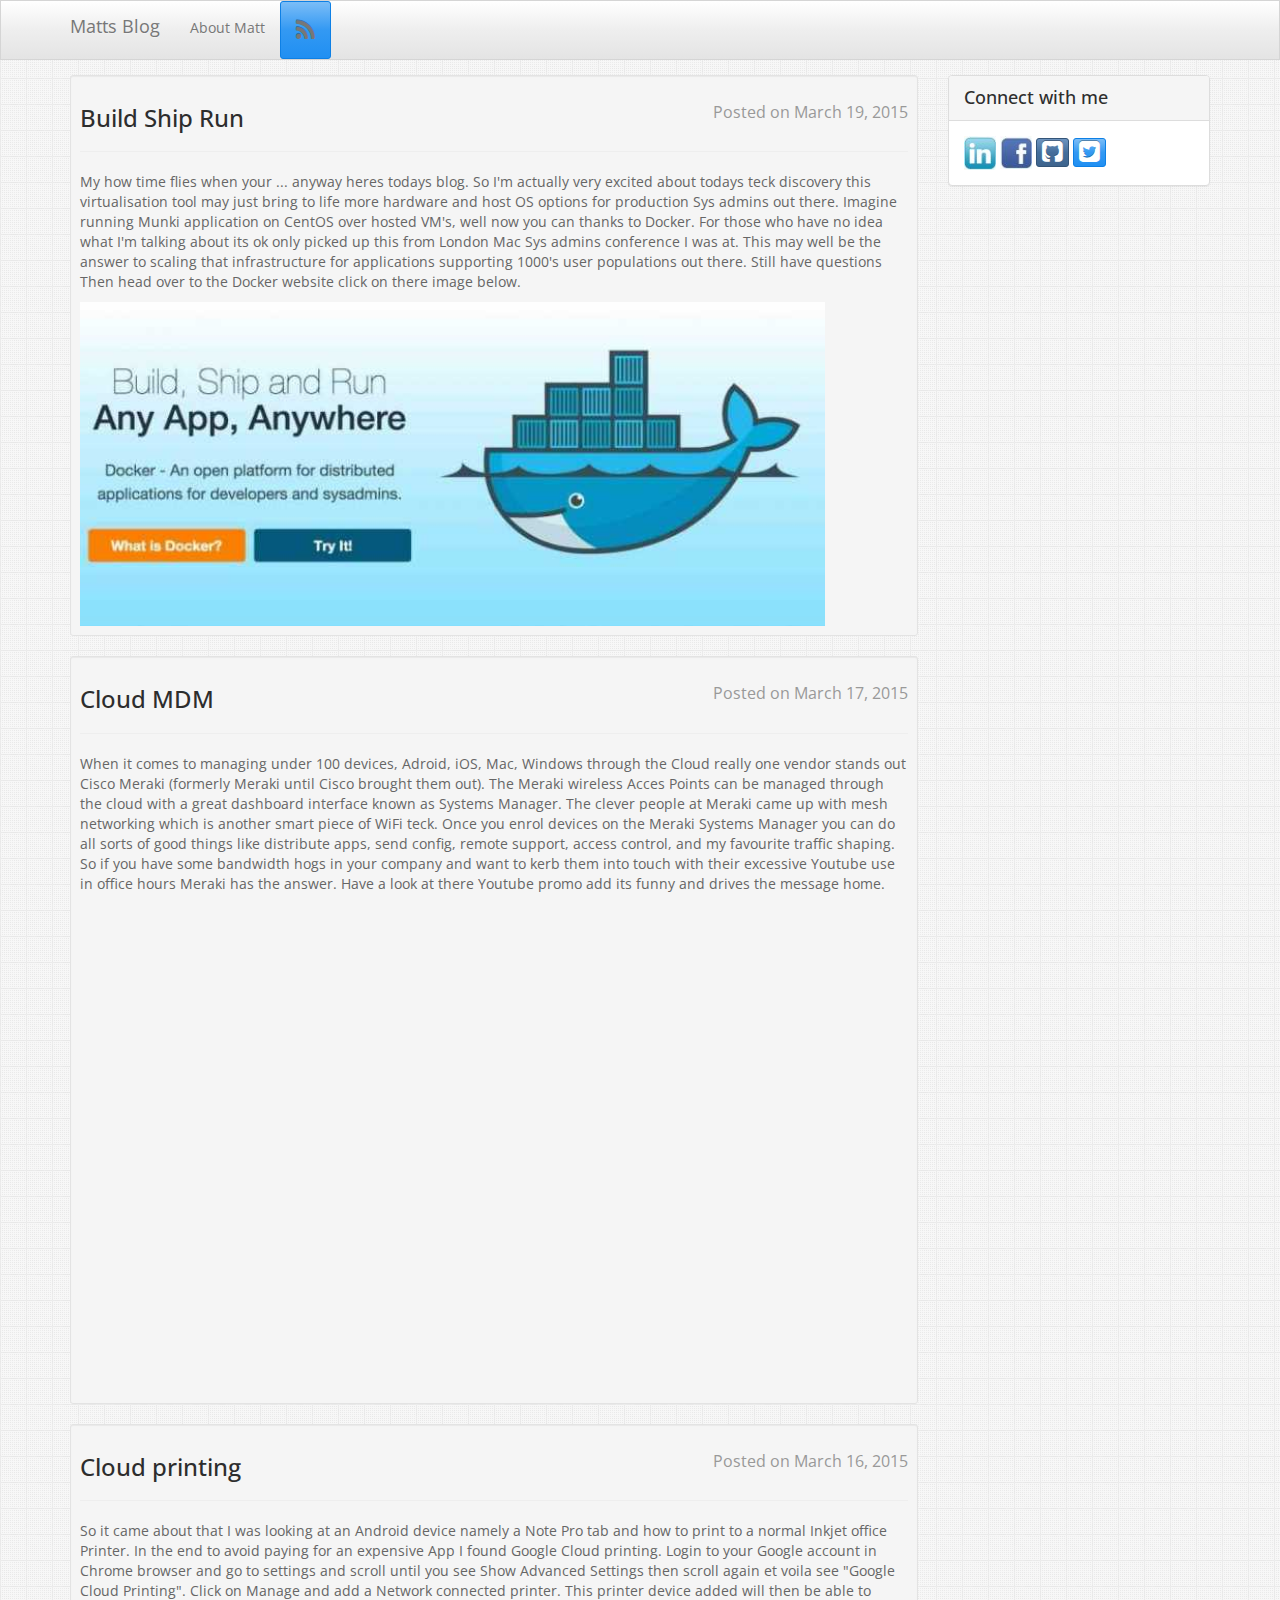
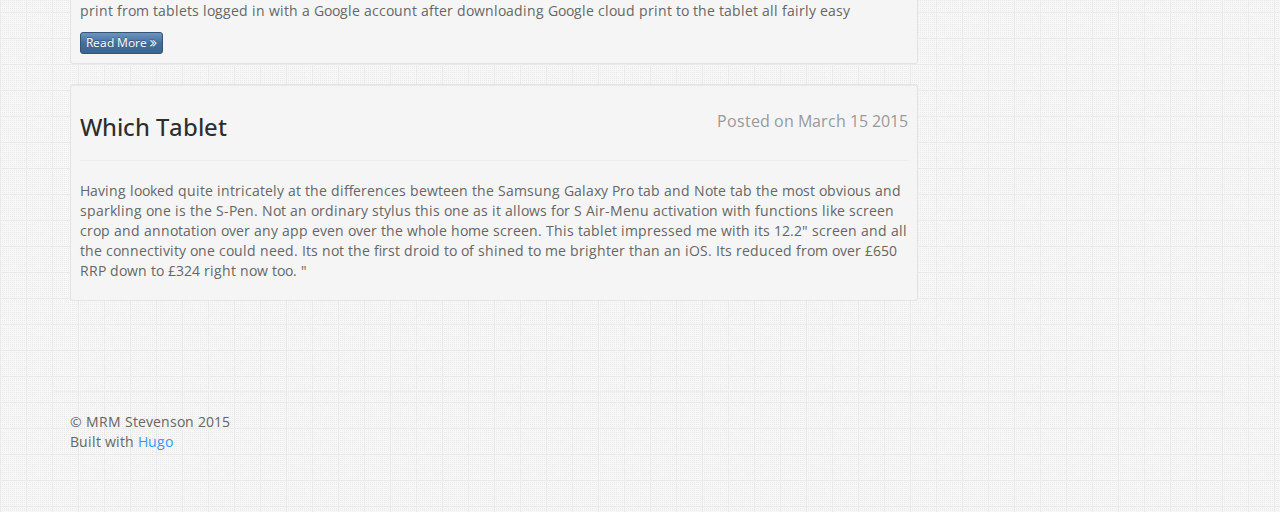
<file: index.html>
<!doctype html>
<html lang="en">
<head>
    
    <meta charset="utf-8">
    <meta http-equiv="X-UA-Compatible" content="IE=edge,chrome=1">
    <meta name="viewport" content="width=device-width, initial-scale=1.0">
    <meta name="description" content="Matt Stevenson Teck Blog">
    <meta name="author" content="MRM Stevenson"> 
    <link rel="icon" type="image/x-icon" href="https://assets-cdn.github.com/favicon.ico">
    <meta property="og:image" content="http://mrmstevenson.github.io/images/spock.jpg" />
    <meta property="og:description" content="Highly experienced IT professional in Web, application 
    Integration, Systems admin over 15 years in cross platform Management of Apple Linux and Windows
    Coding experience in HTML, CSS, PHP, Bash, Swift, Python." />

    <title>Matts Blog</title>
    <link rel="canonical" href="http://mrmstevenson.github.io/">
    
    <link href="/css/bootstrap.css" rel="stylesheet">
    <link href="/css/bootstrap-social.css" rel="stylesheet">
    <link href="/css/font-awesome.css" rel="stylesheet">
    <link href="/css/custom.css" rel="stylesheet">
    <link href="http://localhost:1313/index.xml" rel="alternate" type="application/rss+xml" title="My Blog" />
</head>

<body>
<div id="fb-root"></div>
    <nav class="navbar navbar-default navbar-fixed-top" role="navigation">
        <div class="container">
            <div class="navbar-header">
                <button type="button" class="navbar-toggle" data-toggle="collapse" data-target=".navbar-ex1-collapse">
                    <span class="sr-only">Toggle Navigation</span>
                    <span class="icon-bar"></span>
                    <span class="icon-bar"></span>
                    <span class="icon-bar"></span>
                </button>
                <a class="navbar-brand" href="http://mrmstevenson.github.io/">Matts Blog</a>
            </div>
            <div class="collapse navbar-collapse navbar-ex1-collapse">
                <ul class="nav navbar-nav">
                    <li><a href="/about/">About Matt</a></li>
                    <li><a href="http://mrmstevenson.github.io" class="btn btn-info btn-xs"><i class="fa fa-rss fa-2x"></i></a></li>
                    
                </ul>
            </div>
        </div>
    </nav>
<div class="container">
    <div class="row">
        <div class="col-md-9">
    
    <div class="well well-sm">
    <h3>Build Ship Run</a> <small class="pull-right">Posted on March 19, 2015</small><br>
        <small></small>
    </h3>
    <hr>
    <p>My how time flies when your ... anyway heres todays blog. So I'm actually very excited about todays teck discovery
    this virtualisation tool may just bring to life more hardware and host OS options for production Sys admins out there. 
    Imagine running Munki application on CentOS over hosted VM's, well now you can thanks to Docker. For those who have no
    idea what I'm talking about its ok only picked up this from London Mac Sys admins conference I was at. This may well be the 
    answer to scaling that infrastructure for applications supporting 1000's user populations out there. Still have questions
    Then head over to the Docker website click on there image below.</p>
    <a href="http://www.docker.com" target="_blank"><img src="http://mrmstevenson.github.io/images/docker.jpg" class="flr" alt="docker" width="90%" height="90%">
</a>  
  </div>    
        
                <div class="well well-sm">
    <h3>Cloud MDM</a> <small class="pull-right">Posted on March 17, 2015</small><br>
        <small></small>
    </h3>
    <hr>
    <p>When it comes to managing under 100 devices, Adroid, iOS, Mac, Windows through the Cloud really one vendor stands out Cisco Meraki (formerly Meraki until Cisco brought them out). 
    The Meraki wireless Acces Points can be managed through the cloud with a great dashboard interface known as Systems Manager. The clever people at Meraki came up with mesh networking which is another smart piece of WiFi teck. 
    Once you enrol devices on the Meraki Systems Manager you can do all sorts of good things like distribute apps, send config, remote support, access control, and my favourite traffic shaping. 
    So if you have some bandwidth hogs in your company and want to kerb them into touch with their excessive Youtube use in office hours Meraki has the answer. 
    Have a look at there Youtube promo add its funny and drives the message home.</p>
    <div class="videoWrapper">
 <iframe width="90%" height="90%" src="https://www.youtube.com/embed/GbsR6zt_KpI" frameborder="0" allowfullscreen></iframe>
 </div>
  </div>
        
            <div class="well well-sm">
    <h3>Cloud printing</a> <small class="pull-right">Posted on March 16, 2015</small><br>
        <small></small>
    </h3>
    <hr>
    <p>So it came about that I was looking at an Android device namely a Note Pro tab and how to print to a normal Inkjet office Printer. In the end to avoid paying for an expensive App I found Google Cloud printing. Login to your Google account in Chrome browser and go to settings and scroll until you see Show Advanced Settings then scroll again et voila see "Google Cloud Printing". Click on Manage and add a Network connected printer. This printer device added will then be able to print from tablets logged in with a Google account after downloading Google cloud print to the tablet all fairly easy</p>
    <a class="btn btn-primary btn-xs" href="http://mrmstevenson.github.io">Read More <span class="fa fa-angle-double-right"></span></a>
</div>
        
            <div class="well well-sm">
    <h3>Which Tablet</a> <small class="pull-right">Posted on March 15 2015</small><br>
        <small></small>
    </h3>
    <hr>
    <p>Having looked quite intricately at the differences bewteen the Samsung Galaxy Pro tab and Note tab the most obvious and sparkling one is the S-Pen. Not an ordinary stylus this one as it allows for S Air-Menu activation with functions like screen crop and annotation over any app even over the whole home screen. This tablet impressed me with its 12.2" screen and all the connectivity one could need. Its not the first droid to of shined to me brighter than an iOS. Its reduced from over £650 RRP down to £324 right now too. "</p>
            </div>
        </div>

        
        <div class="col-md-3">
                <div class="panel panel-default">
        <div class="panel-heading" style="padding: 2px 15px;">
            <h4>Connect with me</h4>
        </div>
        <div class="panel-body">
            <a href="http://www.linkedin.com/pub/matt-stevenson/71/12b/802/en" target="_blank"><img src="http://mrmstevenson.github.io/images/linkedin-icon.jpg" alt="Linkedin MRMStevenson" width="32" height="32"></a>
            <a href="https://www.facebook.com/matthew.stevenson.7374" target="_blank"><img src="http://mrmstevenson.github.io/images/fb-icon.jpg" alt="Facebook in MRMStevenson" width="32" height="32"></a>
            <a href="https://github.com/mrmstevenson/" target="_blank" class="btn btn-primary btn-xs"><i class="fa fa-github-square fa-2x"></i></a>
            <a href="https://twitter.com/digitalpilgrimz" target="_blank" class="btn btn-info btn-xs"><i class="fa fa-twitter-square fa-2x"></i></a>
        </div>
    </div>

        </div>
    </div>
        <footer>
            <div class="row">
                <hr>
                <div class="col-sm-12">
                    <p>&copy; MRM Stevenson 2015<br>
                    Built with <a href="https://github.com/spf13/hugo" target="_blank">Hugo</a></p>
                </div>
            </div>
        </footer>
</div>

    <script src="/js/jquery.js"></script>
    <script src="/js/bootstrap.js"></script>
    <script src="https://google-code-prettify.googlecode.com/svn/loader/run_prettify.js"></script>
</body>
</html>
</file>
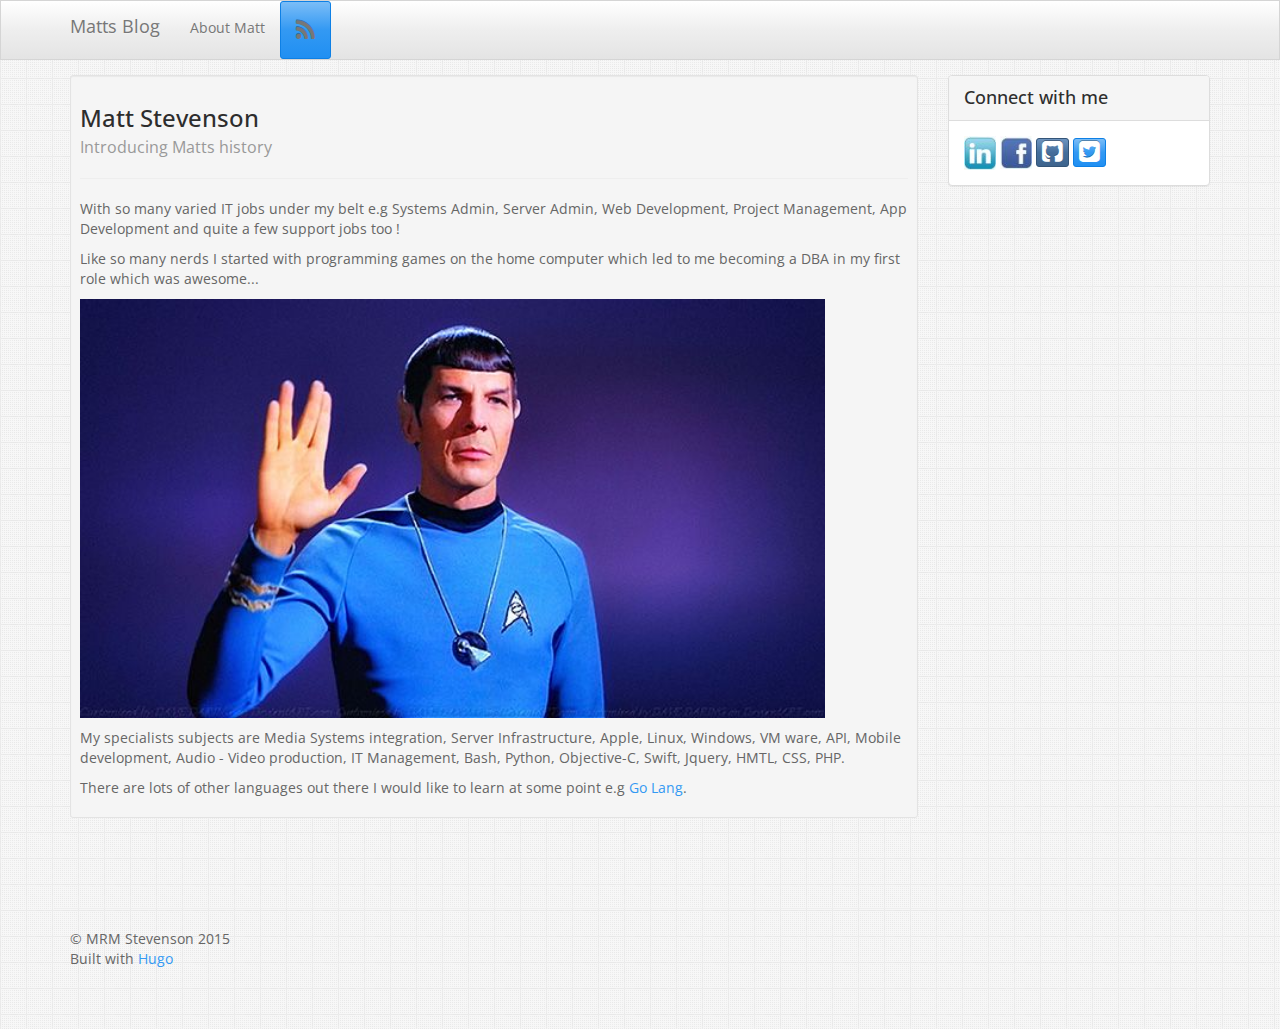
<file: about/index.html>
<!doctype html>
<html lang="en">
<head>
    
    <meta charset="utf-8">
    <meta http-equiv="X-UA-Compatible" content="IE=edge,chrome=1">
    <meta name="viewport" content="width=device-width, initial-scale=1.0">
    <meta name="description" content="MRM Stevenson Teck blog">
    <meta name="author" content="MRM Stevenson">
    <link rel="icon" type="image/x-icon" href="https://assets-cdn.github.com/favicon.ico">
    <meta property="og:image" content="http://mrmstevenson.github.io/images/spock.jpg" />
    <meta property="og:description" content="Highly experienced IT professional in Web, application 
    Integration, Systems admin over 15 years in cross platform Management of Apple Linux and Windows
    Coding experience in HTML, CSS, PHP, Bash, Swift, Python." />
    <title>About MRM Stevenson</title>
    <link rel="canonical" href="http://mrmstevenson.github.io/about/">
    
    <link href="/css/bootstrap.css" rel="stylesheet">
    <link href="/css/font-awesome.css" rel="stylesheet">
    <link href="/css/custom.css" rel="stylesheet">
    
</head>

<body>
    <nav class="navbar navbar-default navbar-fixed-top" role="navigation">
        <div class="container">
            <div class="navbar-header">
                <button type="button" class="navbar-toggle" data-toggle="collapse" data-target=".navbar-ex1-collapse">
                    <span class="sr-only">Toggle Navigation</span>
                    <span class="icon-bar"></span>
                    <span class="icon-bar"></span>
                    <span class="icon-bar"></span>
                </button>
                <a class="navbar-brand" href="http://mrmstevenson.github.io/">Matts Blog</a>
            </div>
            <div class="collapse navbar-collapse navbar-ex1-collapse">
                <ul class="nav navbar-nav">
                    <li><a href="/about/">About Matt</a></li>
                    <li><a href="http://mrmstevenson.github.io" class="btn btn-info btn-xs"><i class="fa fa-rss fa-2x"></i></a></li>
                    
                </ul>
            </div>
        </div>
    </nav>
<div class="container">
    <div class="row">
        <div class="col-md-9">
            <div class="well well-sm">
                    <h3>Matt Stevenson<br> <small>Introducing Matts history</small></h3>
                    <hr>
                    <p>With so many varied IT jobs under my belt e.g Systems Admin, Server Admin, Web Development, Project Management, App Development and quite a few support jobs too !</p>

<p>Like so many nerds I started with programming games on the home computer which led to me becoming a DBA in my first role which was awesome...</a></p>

<img src="http://mrmstevenson.github.io/images/spock.jpg" class="flr" alt="Matt Geek Pic" width="90%" height="90%"></> 
<p></p>

<p>My specialists subjects are Media Systems integration, Server Infrastructure, Apple, Linux, Windows, VM ware, API, Mobile development, Audio - Video production, IT Management, Bash, Python, Objective-C, Swift, Jquery, HMTL, CSS, PHP.</p>

<p>There are lots of other languages out there I would like to learn at some point e.g <a href="https://golang.org/" target="_blank">Go Lang</a>.</p>

            </div>
        </div>

        
        <div class="col-md-3">
                <div class="panel panel-default">
        <div class="panel-heading" style="padding: 2px 15px;">
            <h4>Connect with me</h4>
        </div>
        <div class="panel-body">
            <a href="http://www.linkedin.com/pub/matt-stevenson/71/12b/802/en" target="_blank"><img src="http://mrmstevenson.github.io/images/linkedin-icon.jpg" alt="Linkedin MRMStevenson" width="32" height="32"></a>
            <a href="https://www.facebook.com/matthew.stevenson.7374" target="_blank"><img src="http://mrmstevenson.github.io/images/fb-icon.jpg" alt="Facebook in MRMStevenson" width="32" height="32"></a>
            <a href="https://github.com/mrmstevenson/" target="_blank" class="btn btn-primary btn-xs"><i class="fa fa-github-square fa-2x"></i></a>
            <a href="https://twitter.com/digitalpilgrimz" target="_blank" class="btn btn-info btn-xs"><i class="fa fa-twitter-square fa-2x"></i></a>
           <div class="fb-share-button" data-href="http://mrmstevenson.github.io" data-layout="icon_link" width="60" height="32"></div>
        </div>
    </div>

        </div>
    </div>
        <footer>
            <div class="row">
                <hr>
                <div class="col-sm-12">
                    <p>&copy; MRM Stevenson 2015<br>
                    Built with <a href="https://github.com/spf13/hugo" target="_blank">Hugo</a></p>
                </div>
            </div>
        </footer>
</div>

    <script src="/js/jquery.js"></script>
    <script src="/js/bootstrap.js"></script>
    <script src="https://google-code-prettify.googlecode.com/svn/loader/run_prettify.js"></script>
</body>
</html>
</file>
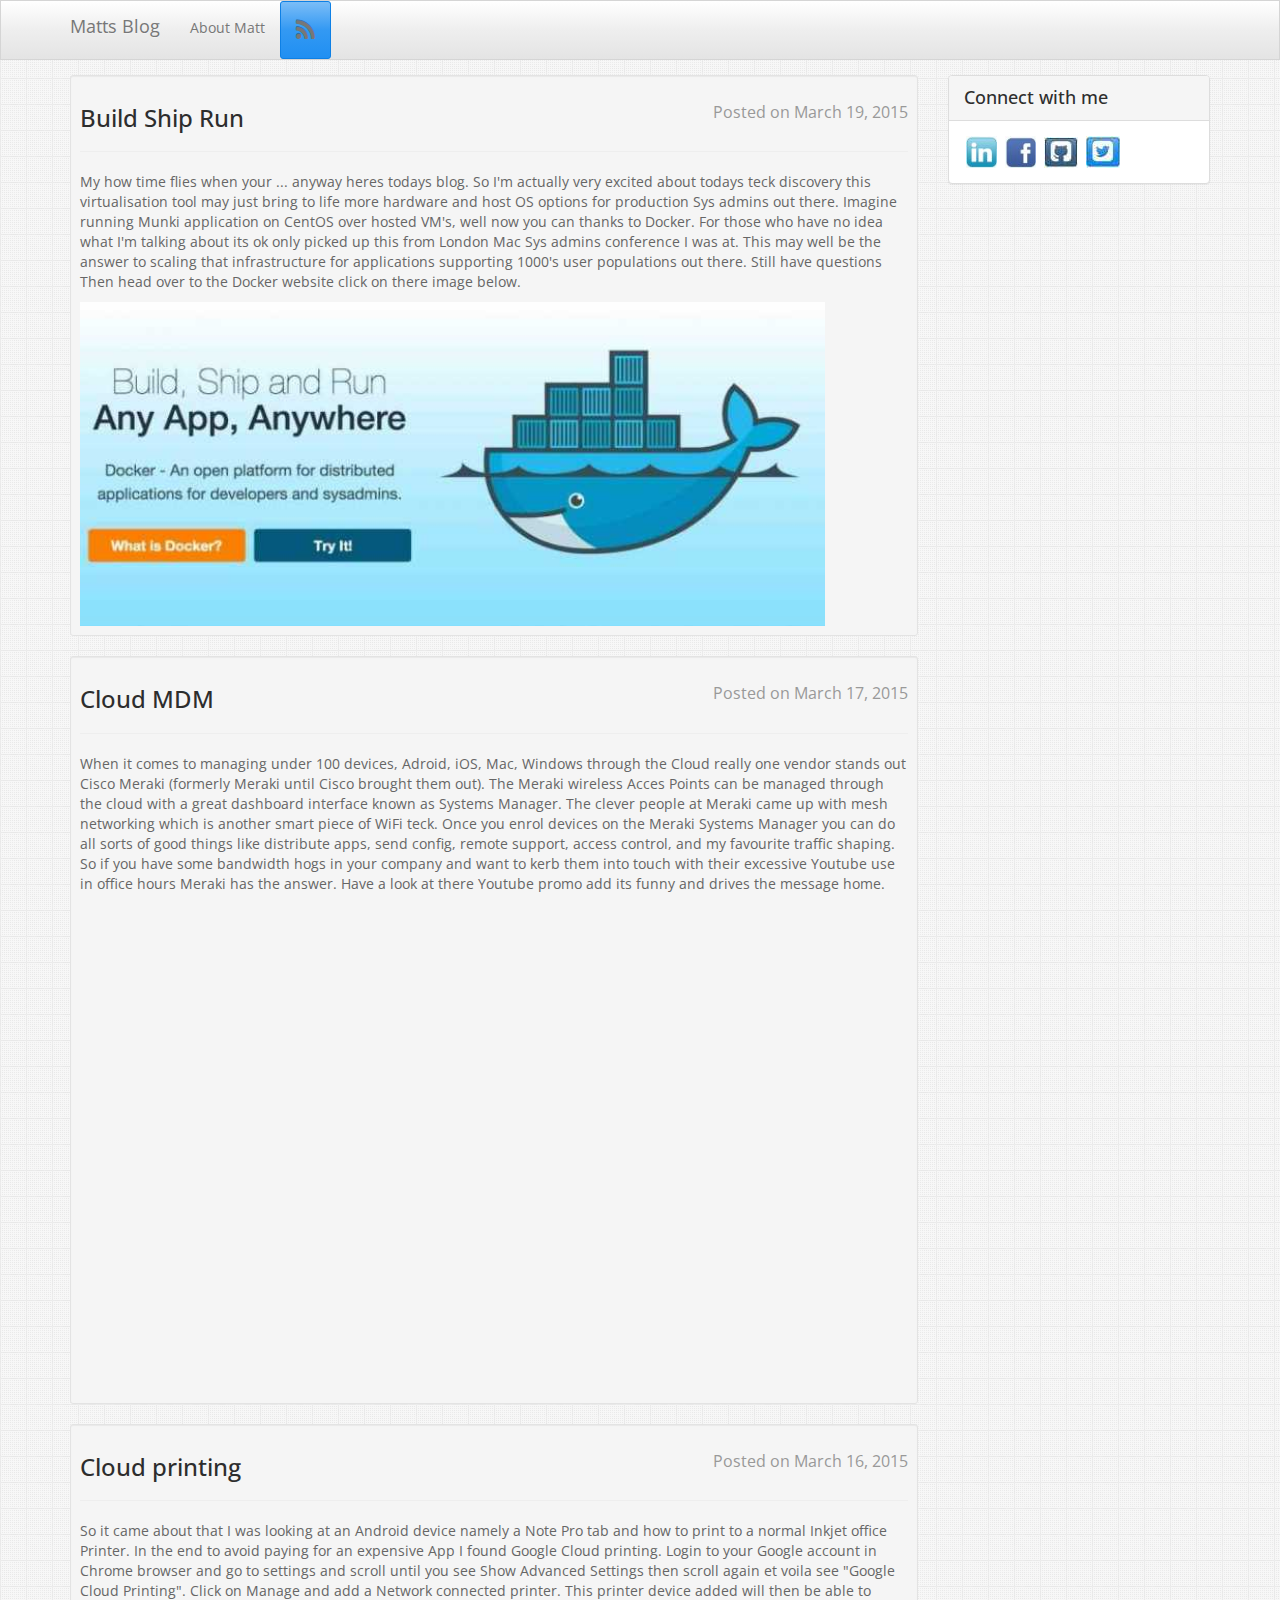
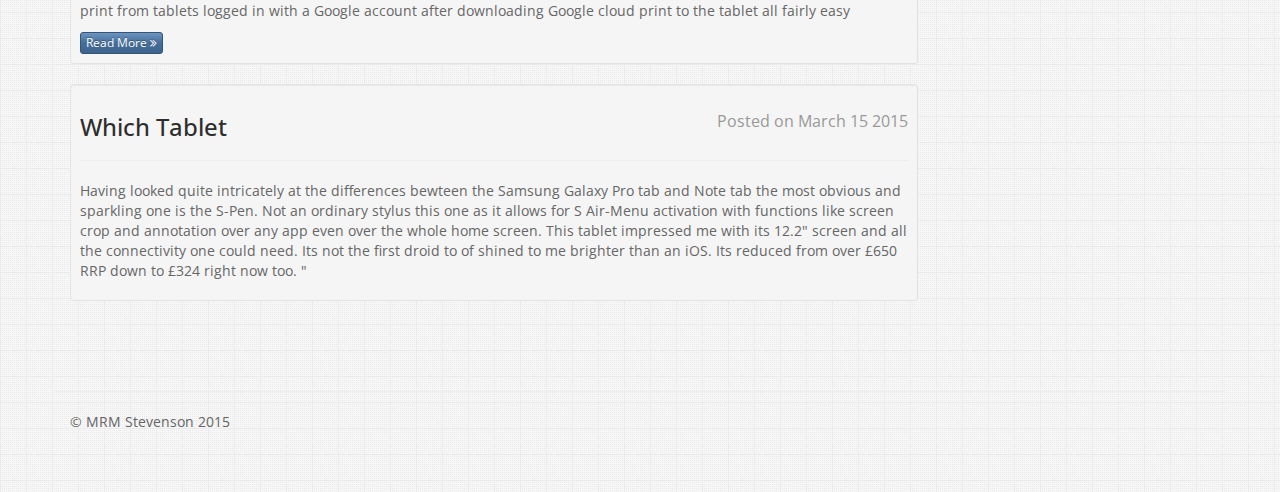
<file: index copy.html>
<!doctype html>
<html lang="en">
<head>
    
    <meta charset="utf-8">
    <meta http-equiv="X-UA-Compatible" content="IE=edge,chrome=1">
    <meta name="viewport" content="width=device-width, initial-scale=1.0">
    <meta name="description" content="Matt Stevenson Teck Blog">
    <meta name="author" content="MRM Stevenson"> 
    <link rel="icon" type="image/x-icon" href="https://assets-cdn.github.com/favicon.ico">
    <meta property="og:image" content="http://mrmstevenson.github.io/images/spock.jpg" />
    <meta property="og:description" content="Highly experienced IT professional in Web, application 
    Integration, Systems admin over 15 years in cross platform Management of Apple Linux and Windows
    Coding experience in HTML, CSS, PHP, Bash, Swift, Python." />
    <title>Matts Blog</title>
    <link rel="canonical" href="http://mrmstevenson.github.io/">
    <link href="/css/bootstrap.css" rel="stylesheet">
    <link href="/css/font-awesome.css" rel="stylesheet">
    <link href="/css/custom.css" rel="stylesheet">
    <link href="http://mrmstevenson.github.io/index.xml" rel="alternate" type="application/rss+xml" title="My Blog" />
    <script async src="/js/jquery.js"></script>
    <script async src="/js/bootstrap.js"></script>
    <script async src="/js/run_prettify.js"></script>
    <script async src="https://google-code-prettify.googlecode.com/svn/loader/prettify.css"></script>
</head>

<body>
<div id="fb-root"></div>
    <nav class="navbar navbar-default navbar-fixed-top" role="navigation">
        <div class="container">
            <div class="navbar-header">
                <button type="button" class="navbar-toggle" data-toggle="collapse" data-target=".navbar-ex1-collapse">
                    <span class="sr-only">Toggle Navigation</span>
                    <span class="icon-bar"></span>
                    <span class="icon-bar"></span>
                    <span class="icon-bar"></span>
                </button>
                <a class="navbar-brand" href="http://mrmstevenson.github.io/">Matts Blog</a>
            </div>
            <div class="collapse navbar-collapse navbar-ex1-collapse">
                <ul class="nav navbar-nav">
                    <li><a href="/about/">About Matt</a></li>
                    <li><a href="http://mrmstevenson.github.io" class="btn btn-info btn-xs"><i class="fa fa-rss fa-2x"></i></a></li>
                    
                </ul>
            </div>
        </div>
    </nav>
<div class="container">
    <div class="row">
        <div class="col-md-9">
    
    <div class="well well-sm">
    <h3>Build Ship Run</a> <small class="pull-right">Posted on March 19, 2015</small><br>
        <small></small>
    </h3>
    <hr>
    <p>My how time flies when your ... anyway heres todays blog. So I'm actually very excited about todays teck discovery
    this virtualisation tool may just bring to life more hardware and host OS options for production Sys admins out there. 
    Imagine running Munki application on CentOS over hosted VM's, well now you can thanks to Docker. For those who have no
    idea what I'm talking about its ok only picked up this from London Mac Sys admins conference I was at. This may well be the 
    answer to scaling that infrastructure for applications supporting 1000's user populations out there. Still have questions
    Then head over to the Docker website click on there image below.</p>
    <a href="http://www.docker.com" target="_blank"><img src="http://mrmstevenson.github.io/images/docker4.jpg" class="flr" alt="docker" width="90%" height="90%">
</a>  
  </div>    
        
                <div class="well well-sm">
    <h3>Cloud MDM</a> <small class="pull-right">Posted on March 17, 2015</small><br>
        <small></small>
    </h3>
    <hr>
    <p>When it comes to managing under 100 devices, Adroid, iOS, Mac, Windows through the Cloud really one vendor stands out Cisco Meraki (formerly Meraki until Cisco brought them out). 
    The Meraki wireless Acces Points can be managed through the cloud with a great dashboard interface known as Systems Manager. The clever people at Meraki came up with mesh networking which is another smart piece of WiFi teck. 
    Once you enrol devices on the Meraki Systems Manager you can do all sorts of good things like distribute apps, send config, remote support, access control, and my favourite traffic shaping. 
    So if you have some bandwidth hogs in your company and want to kerb them into touch with their excessive Youtube use in office hours Meraki has the answer. 
    Have a look at there Youtube promo add its funny and drives the message home.</p>
    <div class="videoWrapper">
 <iframe width="90%" height="90%" src="https://www.youtube.com/embed/GbsR6zt_KpI" frameborder="0" allowfullscreen></iframe>
 </div>
  </div>
        
            <div class="well well-sm">
    <h3>Cloud printing</a> <small class="pull-right">Posted on March 16, 2015</small><br>
        <small></small>
    </h3>
    <hr>
    <p>So it came about that I was looking at an Android device namely a Note Pro tab and how to print to a normal Inkjet office Printer. In the end to avoid paying for an expensive App I found Google Cloud printing. Login to your Google account in Chrome browser and go to settings and scroll until you see Show Advanced Settings then scroll again et voila see "Google Cloud Printing". Click on Manage and add a Network connected printer. This printer device added will then be able to print from tablets logged in with a Google account after downloading Google cloud print to the tablet all fairly easy</p>
    <a class="btn btn-primary btn-xs" href="http://mrmstevenson.github.io">Read More <span class="fa fa-angle-double-right"></span></a>
</div>
        
            <div class="well well-sm">
    <h3>Which Tablet</a> <small class="pull-right">Posted on March 15 2015</small><br>
        <small></small>
    </h3>
    <hr>
    <p>Having looked quite intricately at the differences bewteen the Samsung Galaxy Pro tab and Note tab the most obvious and sparkling one is the S-Pen. Not an ordinary stylus this one as it allows for S Air-Menu activation with functions like screen crop and annotation over any app even over the whole home screen. This tablet impressed me with its 12.2" screen and all the connectivity one could need. Its not the first droid to of shined to me brighter than an iOS. Its reduced from over £650 RRP down to £324 right now too. "</p>
            </div>
        </div>

        
        <div class="col-md-3">
                <div class="panel panel-default">
        <div class="panel-heading" style="padding: 2px 15px;">
            <h4>Connect with me</h4>
        </div>
        <div class="panel-body">
            <a href="http://www.linkedin.com/pub/matt-stevenson/71/12b/802/en" target="_blank"><img src="http://mrmstevenson.github.io/images/linkedin-icon.jpg" alt="MRMStevenson on Linkedin" width="31" height="31" hspace="2"></a>
            <a href="https://www.facebook.com/matthew.stevenson.7374" target="_blank"><img src="http://mrmstevenson.github.io/images/fb-icon.jpg" alt="MRMStevenson on Facebook" width="31" height="31" hspace="2"></a>
            <a href="https://github.com/mrmstevenson/" target="_blank"><img src="http://mrmstevenson.github.io/images/github2.jpg" alt="MRMStevenson on Github" width="34" height="37" hspace="2"></a>
            <a href="https://twitter.com/digitalpilgrimz" target="_blank"><img src="http://mrmstevenson.github.io/images/twitter.jpg" alt="MRMStevenson on Twitter" width="34" height="37" hspace="2"></a> 
        </div>
    </div>

        </div>
    </div>
        <footer>
            <div class="row">
                <hr>
                <div class="col-sm-12">
                    <p>&copy; MRM Stevenson 2015</p>
                </div>
        </footer>
</div>
</body>
</html>
</file>
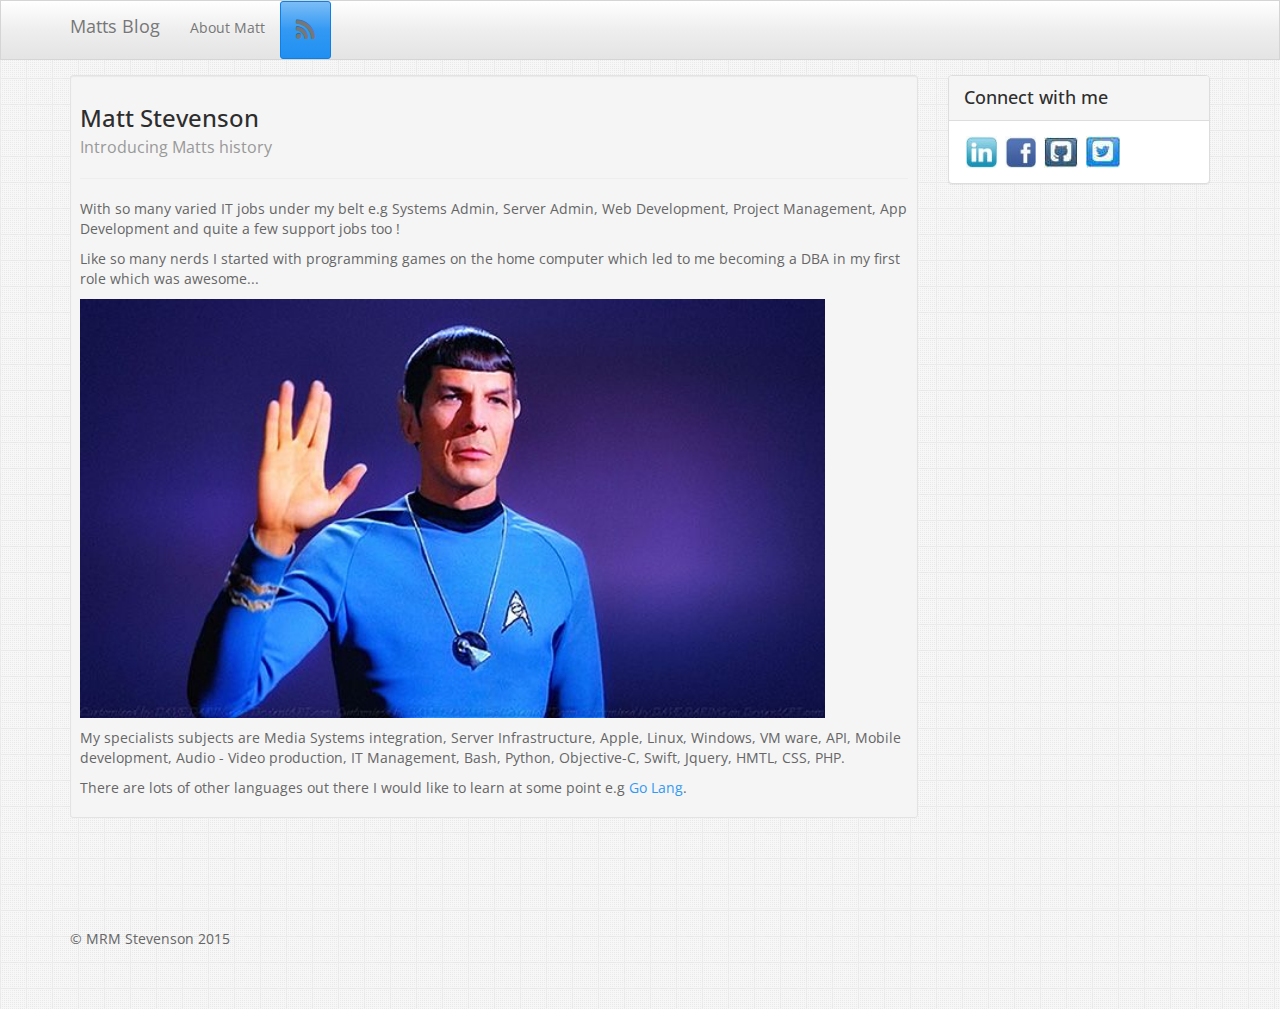
<file: about/index copy.html>
<!doctype html>
<html lang="en">
<head>
    
    <meta charset="utf-8">
    <meta http-equiv="X-UA-Compatible" content="IE=edge,chrome=1">
    <meta name="viewport" content="width=device-width, initial-scale=1.0">
    <meta name="description" content="MRM Stevenson Teck blog">
    <meta name="author" content="MRM Stevenson">
    <link rel="icon" type="image/x-icon" href="https://assets-cdn.github.com/favicon.ico">
    <meta property="og:image" content="http://mrmstevenson.github.io/images/spock.jpg" />
    <meta property="og:description" content="Highly experienced IT professional in Web, application 
    Integration, Systems admin over 15 years in cross platform Management of Apple Linux and Windows
    Coding experience in HTML, CSS, PHP, Bash, Swift, Python." />
    <title>About MRM Stevenson</title>
    <link rel="canonical" href="http://mrmstevenson.github.io/about/">
    <link href="/css/bootstrap.css" rel="stylesheet">
    <link href="/css/font-awesome.css" rel="stylesheet">
    <link href="/css/custom.css" rel="stylesheet">
    <script async src="/js/jquery.js"></script>
    <script async src="/js/bootstrap.js"></script>
    <script async src="/js/run_prettify.js"></script>
    <script async src="https://google-code-prettify.googlecode.com/svn/loader/prettify.css"></script>
</head>

<body>
    <nav class="navbar navbar-default navbar-fixed-top" role="navigation">
        <div class="container">
            <div class="navbar-header">
                <button type="button" class="navbar-toggle" data-toggle="collapse" data-target=".navbar-ex1-collapse">
                    <span class="sr-only">Toggle Navigation</span>
                    <span class="icon-bar"></span>
                    <span class="icon-bar"></span>
                    <span class="icon-bar"></span>
                </button>
                <a class="navbar-brand" href="http://mrmstevenson.github.io/">Matts Blog</a>
            </div>
            <div class="collapse navbar-collapse navbar-ex1-collapse">
                <ul class="nav navbar-nav">
                    <li><a href="/about/">About Matt</a></li>
                    <li><a href="http://mrmstevenson.github.io" class="btn btn-info btn-xs"><i class="fa fa-rss fa-2x"></i></a></li>
                    
                </ul>
            </div>
        </div>
    </nav>
<div class="container">
    <div class="row">
        <div class="col-md-9">
            <div class="well well-sm">
                    <h3>Matt Stevenson<br> <small>Introducing Matts history</small></h3>
                    <hr>
                    <p>With so many varied IT jobs under my belt e.g Systems Admin, Server Admin, Web Development, Project Management, App Development and quite a few support jobs too !</p>

<p>Like so many nerds I started with programming games on the home computer which led to me becoming a DBA in my first role which was awesome...</a></p>

<img src="http://mrmstevenson.github.io/images/spockcomp.jpg" class="flr" alt="Matt Geek Pic" width="90%" height="90%"></> 
<p></p>

<p>My specialists subjects are Media Systems integration, Server Infrastructure, Apple, Linux, Windows, VM ware, API, Mobile development, Audio - Video production, IT Management, Bash, Python, Objective-C, Swift, Jquery, HMTL, CSS, PHP.</p>

<p>There are lots of other languages out there I would like to learn at some point e.g <a href="https://golang.org/" target="_blank">Go Lang</a>.</p>

            </div>
        </div>

        
        <div class="col-md-3">
                <div class="panel panel-default">
        <div class="panel-heading" style="padding: 2px 15px;">
            <h4>Connect with me</h4>
        </div>
        <div class="panel-body">
            <a href="http://www.linkedin.com/pub/matt-stevenson/71/12b/802/en" target="_blank"><img src="http://mrmstevenson.github.io/images/linkedin-icon.jpg" alt="Linkedin MRMStevenson" width="31" height="31" hspace="2"></a>
            <a href="https://www.facebook.com/matthew.stevenson.7374" target="_blank"><img src="http://mrmstevenson.github.io/images/fb-icon.jpg" alt="Facebook in MRMStevenson" width="31" height="31" hspace="2"></a>
            <a href="https://github.com/mrmstevenson/" target="_blank"><img src="http://mrmstevenson.github.io/images/github2.jpg" alt="MRMStevenson on Github" width="34" height="36" hspace="2"></a>
            <a href="https://twitter.com/digitalpilgrimz/" target="_blank"><img src="http://mrmstevenson.github.io/images/twitter.jpg" alt="MRMStevenson on Twitter" width="34" height="36" hspace="2"></a>
        </div>
    </div>

        </div>
    </div>
        <footer>
            <div class="row">
                <hr>
                <div class="col-sm-12">
                    <p>&copy; MRM Stevenson 2015<br></p>
                </div>
        </footer>
</div>
</body>
</html>
</file>
<file: css/custom.css>
body {
    margin-top: 75px; /* 100px is double the height of the navbar - I made it a big larger for some more space - keep it at 50px at least if you want to use the fixed top nav */
}

footer {
    margin: 50px 0;
}

body { background-image: url([data-uri]);}
.error-template {padding: 40px 15px;text-align: center;}
.error-actions {margin-top:15px;margin-bottom:15px;}
.error-actions .btn { margin-right:10px; }

.custom fixed-social-icons a.social-linkedin { background: url('images/linkedin-icon.png') 0 0 no-repeat; }

img {
    max-width: 100%;
    height: auto;
    width: auto\9; /* ie8 */
}

.videoWrapper {
	position: relative;
	padding-bottom: 56.25%; /* 16:9 */
	padding-top: 25px;
	height: 0;
}
.videoWrapper iframe {
	position: absolute;
	top: 0;
	left: 0;
	width: 100%;
	height: 100%;
}
</file>
